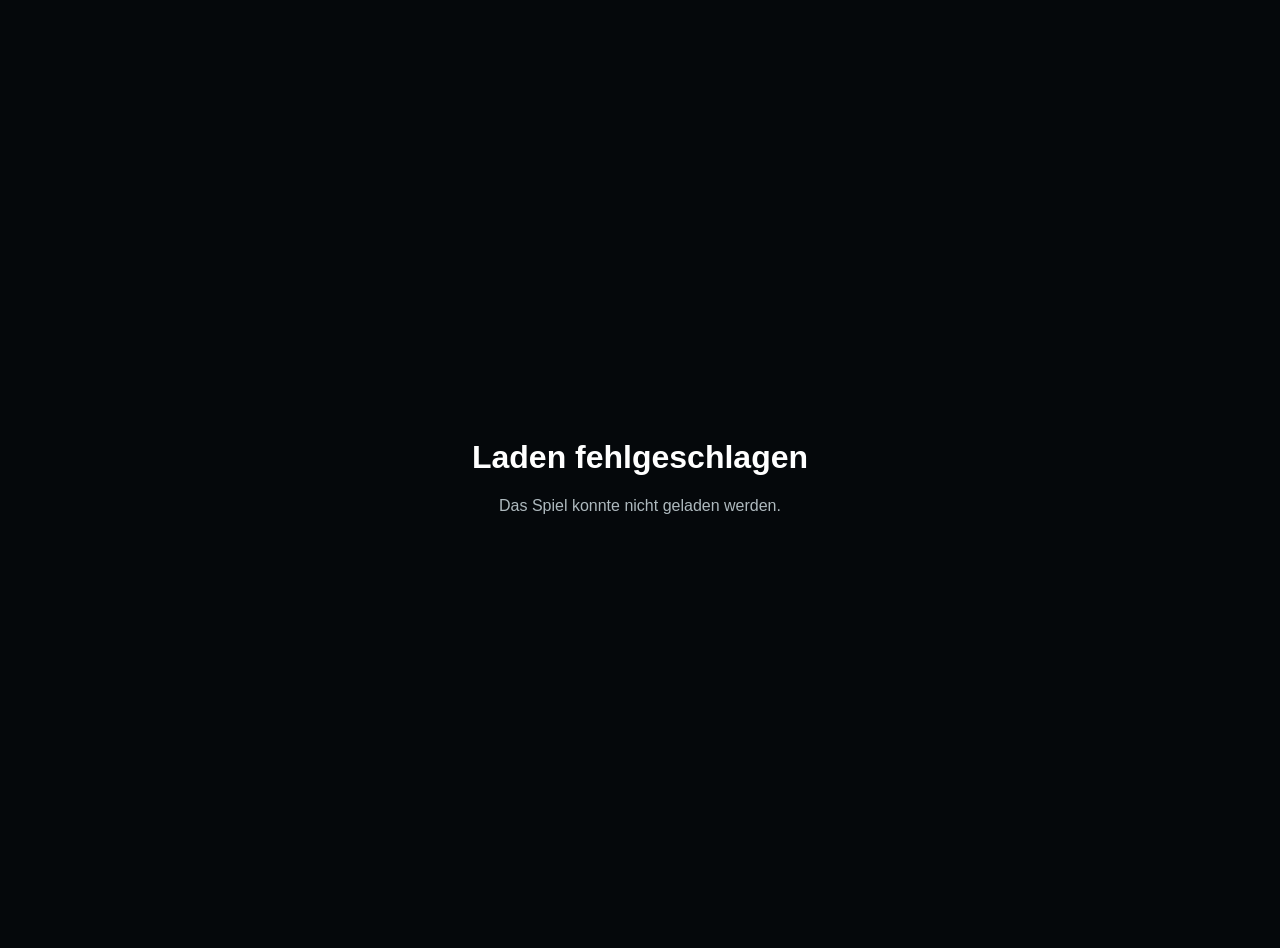
<file: game.html>
<!doctype html>
<html lang="de">
<head>
  <meta charset="UTF-8">
  <meta name="viewport" content="width=device-width, initial-scale=1">
  <title>Blacklist Operative – Spiel</title>
  <style>
    html,body{margin:0;min-height:100%;background:#05080b;color:#fff;font-family:Arial,sans-serif}
    .loading{min-height:100vh;display:grid;place-items:center;text-align:center;padding:24px}
    .loading p{color:#aeb9be}
  </style>
</head>
<body>
  <div class="loading"><div><h1>BLACKLIST OPERATIVE</h1><p>Spiel wird geladen …</p></div></div>
  <script>
    const source = 'https://raw.githubusercontent.com/Samael863/Blacklist-operative/main/https:/Blacklist.com';

    fetch(source, { cache: 'no-store' })
      .then(response => {
        if (!response.ok) throw new Error('Spiel konnte nicht geladen werden.');
        return response.text();
      })
      .then(html => {
        let fixedHtml = html
          .replace(
            "  FAUSTE:{name:\"FÄUSTE\",cost:100,req:1,mag:0,reserve:0,damage:999,cooldown:.38,speed:0,pellets:1,spread:0,desc:\"Nahkampf. Schnelle Schläge und zufällige Finisher.\",melee:true},[...]",
            "  FAUSTE:{name:\"FÄUSTE\",cost:100,req:1,mag:0,reserve:0,damage:10,cooldown:.38,speed:0,pellets:1,spread:0,desc:\"Nahkampf. Schnelle Schläge und zufällige Finisher.\",melee:true},\[...]"
          )
          .replace(
            "        if(b.specialType && ownedSpecialAmmo.includes(b.specialType) && !e.specialEffectStarted){\n          e.hp=0;\n          e.specialType=b.specialType;\n        }",
            "        if(b.specialType && ownedSpecialAmmo.includes(b.specialType) && !e.specialEffectStarted){\n          const specialDamage = Math.max(10, Number(b.damage) || 10);\n          e.hp=Math.max(0,e.hp-specialDamage);\n          e.specialType=b.specialType;\n        }"
          );

        // Spezialmunition deaktivieren.
        fixedHtml = fixedHtml.replace(
          /const\\s+specialAmmoCatalog\\s*=\\s*\\{[\\s\\S]*?\\};/,
          'const specialAmmoCatalog={};'
        );

        // Nahkampf-Einträge aus dem Waffen-Katalog entfernen.
        fixedHtml = fixedHtml.replace(
          /\\s*[A-Z0-9_-]+:\\{[^{}]*?melee:true[^{}]*?\\},?/g,
          ''
        );

        // PAD AI als Overlay einfügen.
        const padAiScript = '<script src="./pad-ai.js"><\\/script>';
        const withPadAi = fixedHtml.includes('pad-ai.js')
          ? fixedHtml
          : fixedHtml.replace('</body>', `${padAiScript}</body>`);

        document.open();
        document.write(withPadAi);
        document.close();
      })
      .catch(error => {
        document.querySelector('.loading').innerHTML = '<div><h1>Laden fehlgeschlagen</h1><p>Das Spiel konnte nicht geladen werden.</p></div>';
        console.error(error);
      });
  </script>
</body>
</html>
</file>
